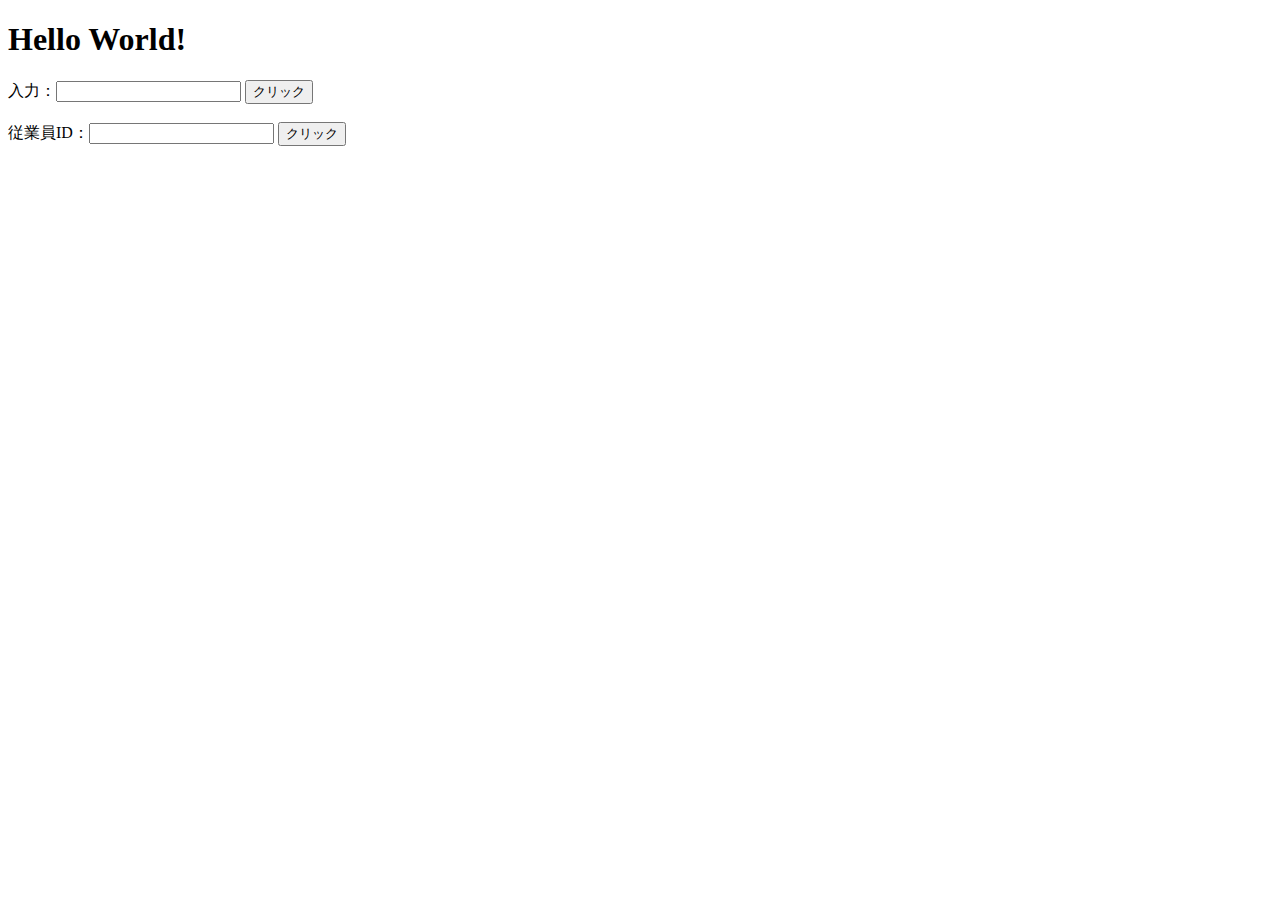
<file: src/main/resources/templates/hello/index.html>
<!DOCTYPE html>
<html xmlns:th="http://www.thymeleaf.org">

<head>
  <meta charset="UTF-8">
  <title>Hello</title>
</head>

<body>
  <h1>Hello World!</h1>
  <form method="get" action="/hello/response">
    入力：<input type="text" name="text1" />
    <input type="submit" value="クリック" />
  </form>
  <br />
  <form method="post" action="/hello/db">
    従業員ID：<input type="text" name="text2" th:value="${text2_value}" />
    <input type="submit" value="クリック" />
  </form>

</body>

</html>
</file>
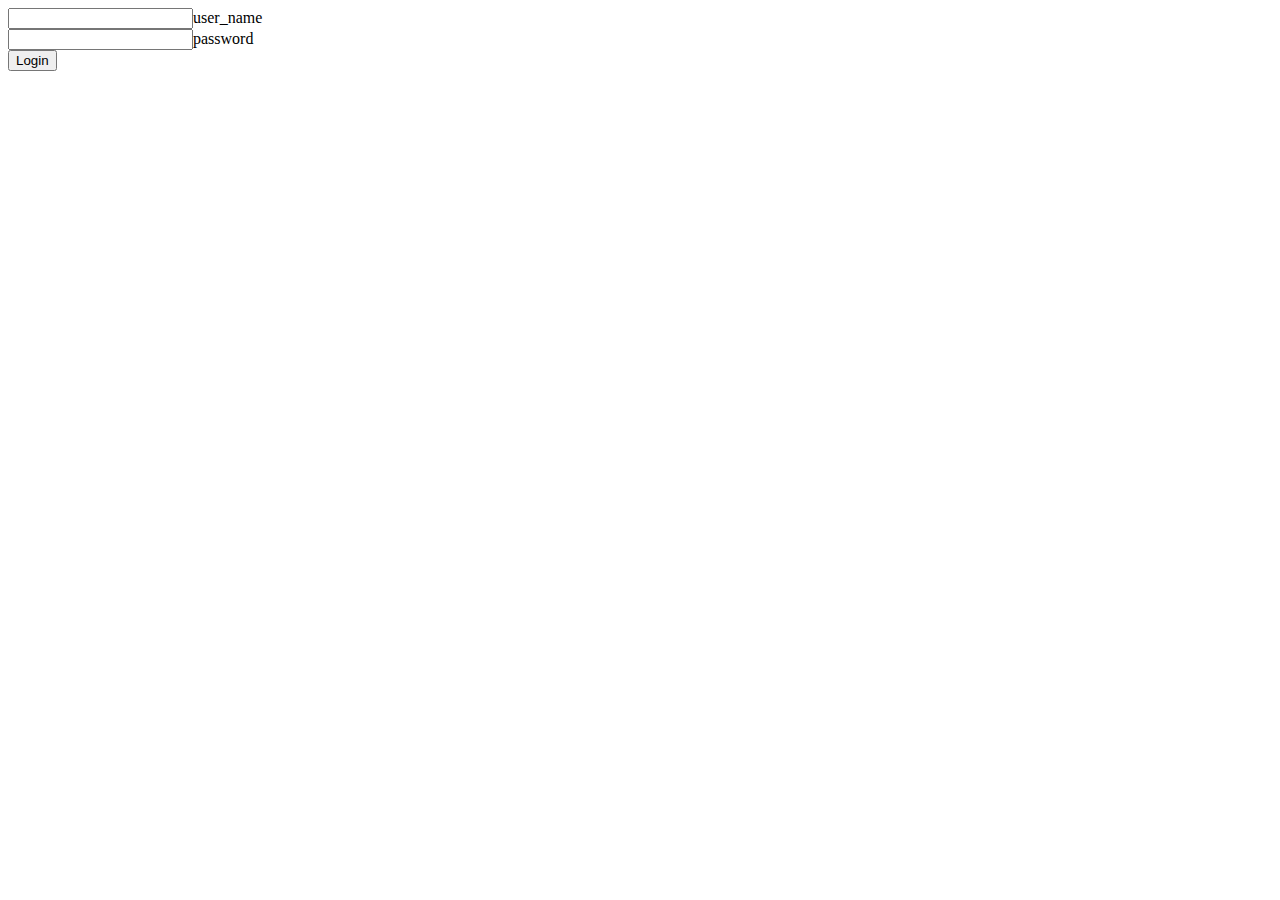
<file: src/main/resources/templates/login.html>
<!DOCTYPE html>
<html>

<head>
  <meta charset="UTF-8">
  <title>Insert title here</title>
</head>

<body>
  <form th:action="@{/sign_in}" method="post">
    <input type="text" name="username">user_name
    <br />
    <input type="password" name="password">password

    <br />

    <input type="submit" value="Login">
  </form>

</body>

</html>
</file>
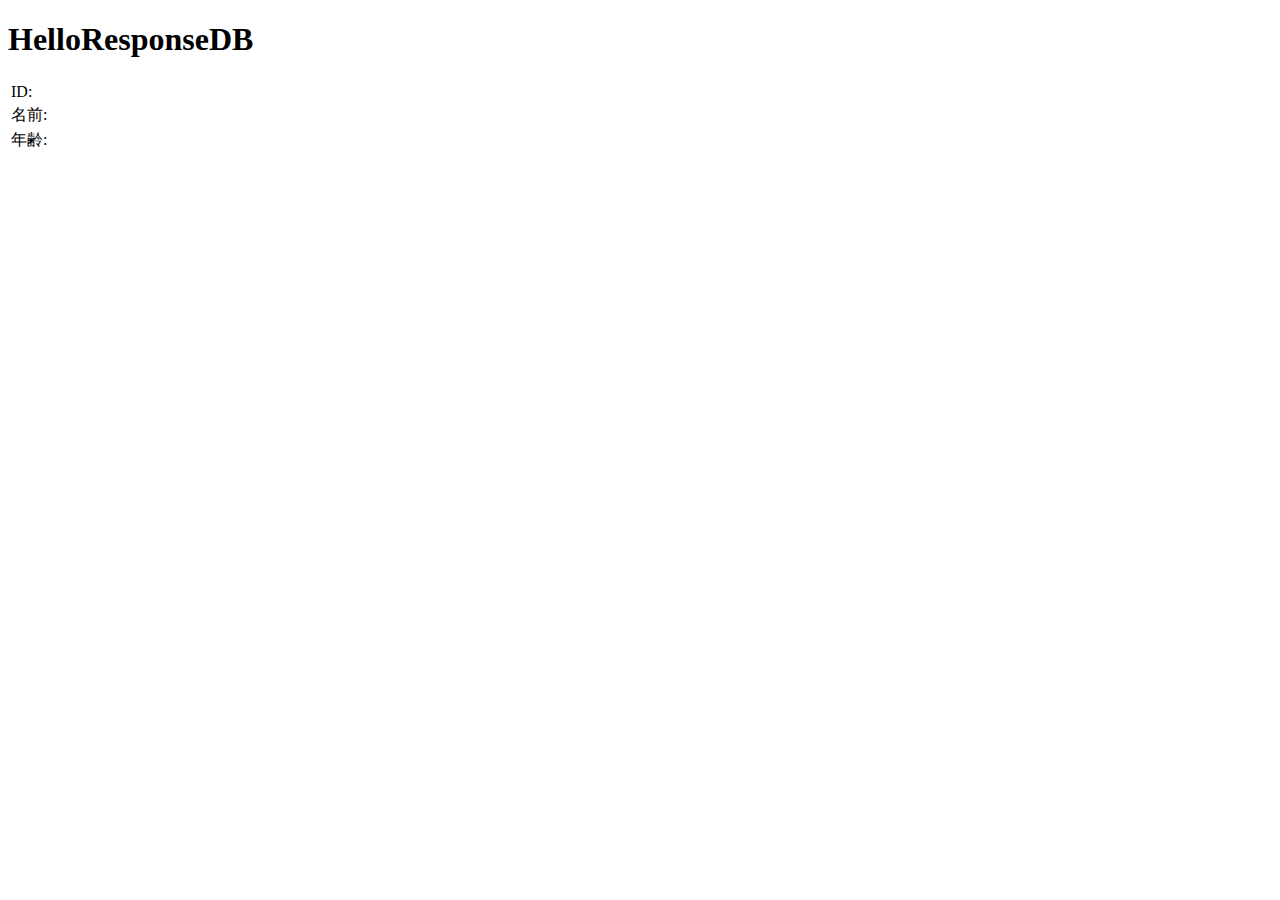
<file: src/main/resources/templates/hello/db.html>
<!DOCTYPE html>
<html>

<head>
  <meta charset="UTF-8">
  <title>ResponseSample</title>
</head>

<body>
  <h1>HelloResponseDB</h1>
  <table>
    <tr>
      <td>ID:</td>
      <td th:text="${employee.employeeId}"></td>
    </tr>
    <tr>
      <td>名前:</td>
      <td th:text="${employee.employeeName}"></td>
    </tr>
    <tr>
      <td>年齢:</td>
      <td th:text="${employee.employeeAge}"></td>
    </tr>
  </table>

</body>

</html>
</file>
